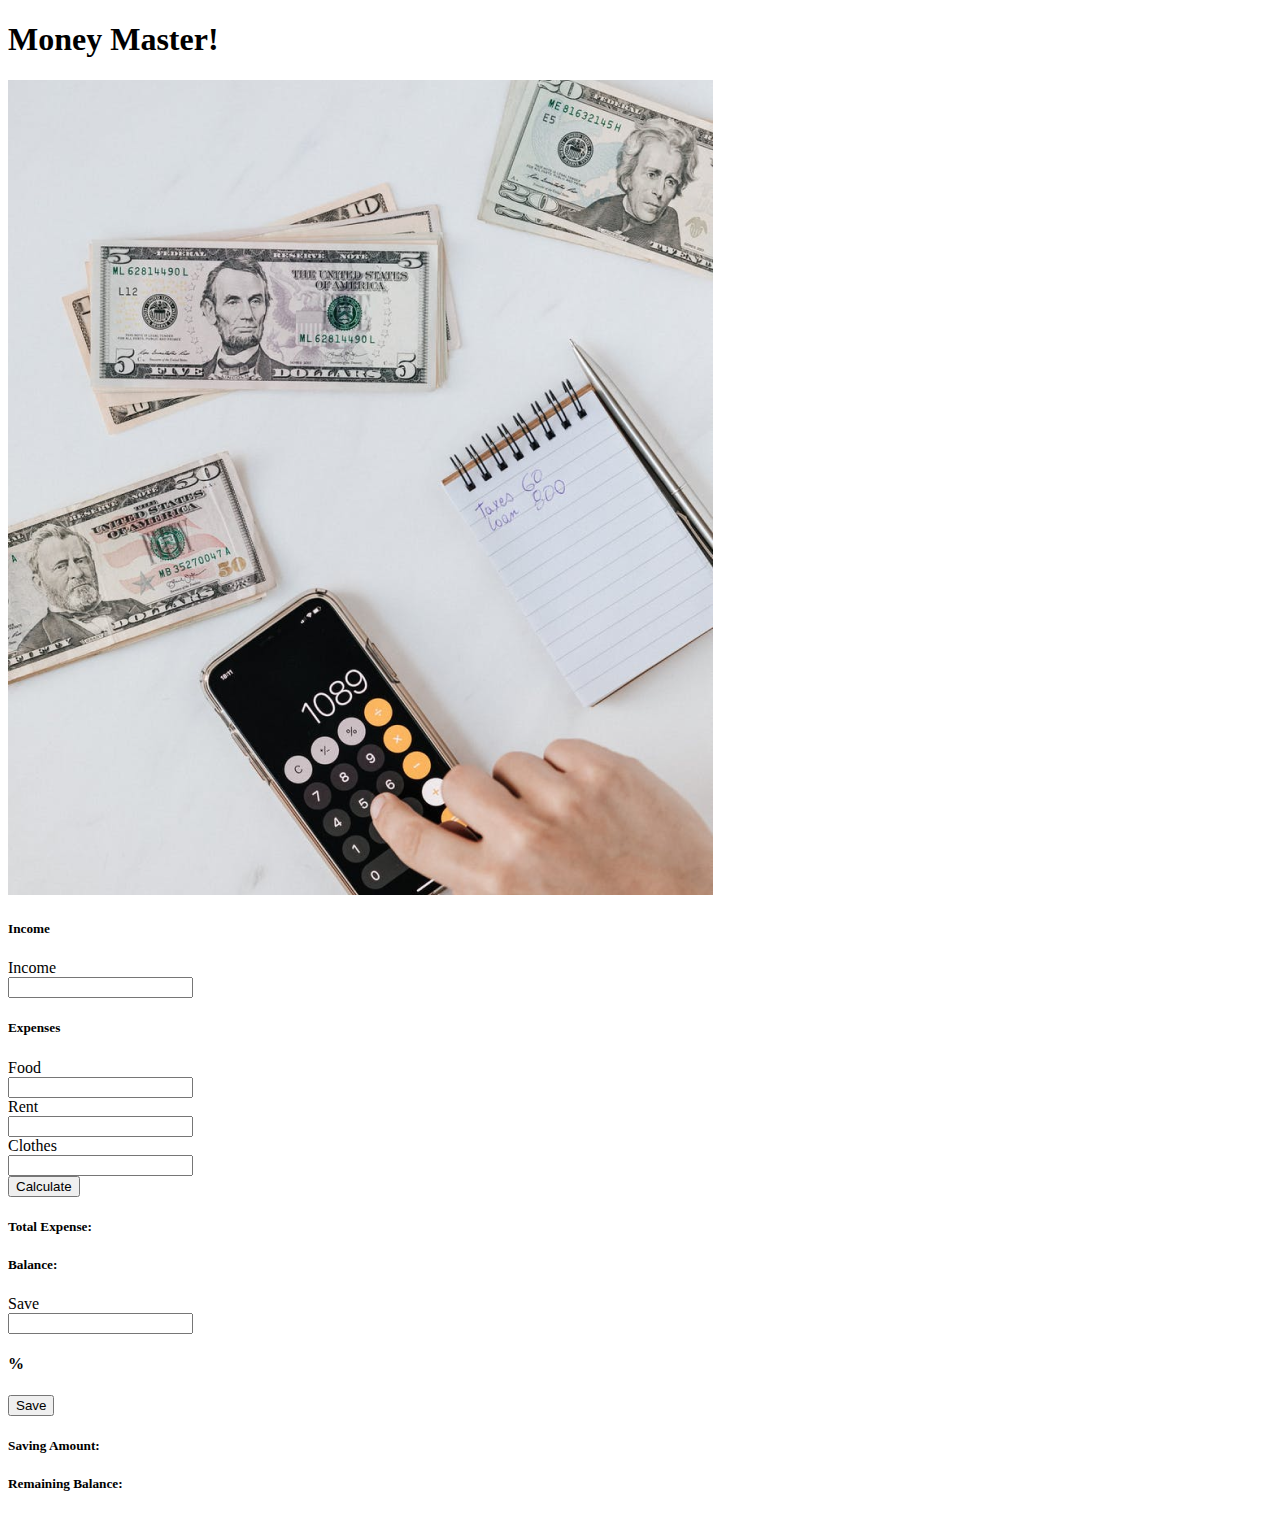
<file: debugging-practice-40/index.html>
<!DOCTYPE html>
<html lang="en">
  <head>
    <meta charset="utf-8" />
    <meta name="viewport" content="width=device-width, initial-scale=1" />
    <title>Money Master</title>
    <link
      href="https://cdn.jsdelivr.net/npm/bootstrap@5.2.0/dist/css/bootstrap.min.css"
      rel="stylesheet"
      integrity="sha384-gH2yIJqKdNHPEq0n4Mqa/HGKIhSkIHeL5AyhkYV8i59U5AR6csBvApHHNl/vI1Bx"
      crossorigin="anonymous"
    />
  </head>
  <body>
    <header class="text-center">
      <h1>Money Master!</h1>
    </header>

    <!-- Main section starts Here -->
    <main class="container">
      <section class="row row-cols-md-2 g-4">
        <div>
          <img class="img-fluid" src="assets/money.png" alt="" srcset="" />
        </div>
        <div class="bg-light">
          <div class="text-center">
            <h5 class="fw-bolder">Income</h5>
            <div class="row mb-3">
              <label for="income" class="fw-bold col-sm-2 col-form-label"
                >Income</label
              >
              <div class="col-sm-10">
                <input type="text" class="form-control" id="income" />
              </div>
            </div>
            <h5 class="fw-bolder">Expenses</h5>
            <div class="row mb-3">
              <label for="food" class="fw-bold col-sm-2 col-form-label"
                >Food</label
              >
              <div class="col-sm-10">
                <input type="text" class="form-control" id="food" />
              </div>
            </div>
            <div class="row mb-3">
              <label for="rent" class="fw-bold col-sm-2 col-form-label"
                >Rent</label
              >
              <div class="col-sm-10">
                <input type="text" class="form-control" id="rent" />
              </div>
            </div>
            <div class="row mb-3">
              <label for="clothes" class="fw-bold col-sm-2 col-form-label"
                >Clothes</label
              >
              <div class="col-sm-10">
                <input type="text" class="form-control" id="clothes" />
              </div>
            </div>
            <button
              id="calculate-btn"
              class="btn btn-lg btn-primary fw-bold"
              onclick="calculateexpense()"
            >
              Calculate
            </button>
            <div class="my-2">
              <h5 class="my-3 fw-bold">
                Total Expense: <span id="total-expense"></span>
              </h5>
              <h5 class="my-3 fw-bold">Balance: <span id="balance"></span></h5>
            </div>

            <div class="row mb-3">
              <label for="save" class="fw-bold col-sm-2 col-form-label"
                >Save</label
              >
              <div class="col-sm-5">
                <input type="text" class="form-control" id="save" />
              </div>
              <div class="col-sm-5 d-flex justify-content-around">
                <h4 class="fw-bolder me-3">%</h4>
                <button
                  class="btn btn-primary w-75 fw-bold"
                  onclick="calculateSavings()"
                >
                  Save
                </button>
              </div>
            </div>
            <div class="my-2">
              <h5 class="my-3 fw-bold">
                Saving Amount: <span id="saving-amount"></span>
              </h5>
              <h5 class="my-3 fw-bold">
                Remaining Balance: <span id="remaining-balance"></span>
              </h5>
            </div>
          </div>
        </div>
      </section>
    </main>
    <!-- Main section ends Here -->

    <script
      src="https://cdn.jsdelivr.net/npm/bootstrap@5.2.0/dist/js/bootstrap.bundle.min.js"
      integrity="sha384-A3rJD856KowSb7dwlZdYEkO39Gagi7vIsF0jrRAoQmDKKtQBHUuLZ9AsSv4jD4Xa"
      crossorigin="anonymous"
    ></script>

    <script src="js/script.js"></script>
  </body>
</html>
</file>
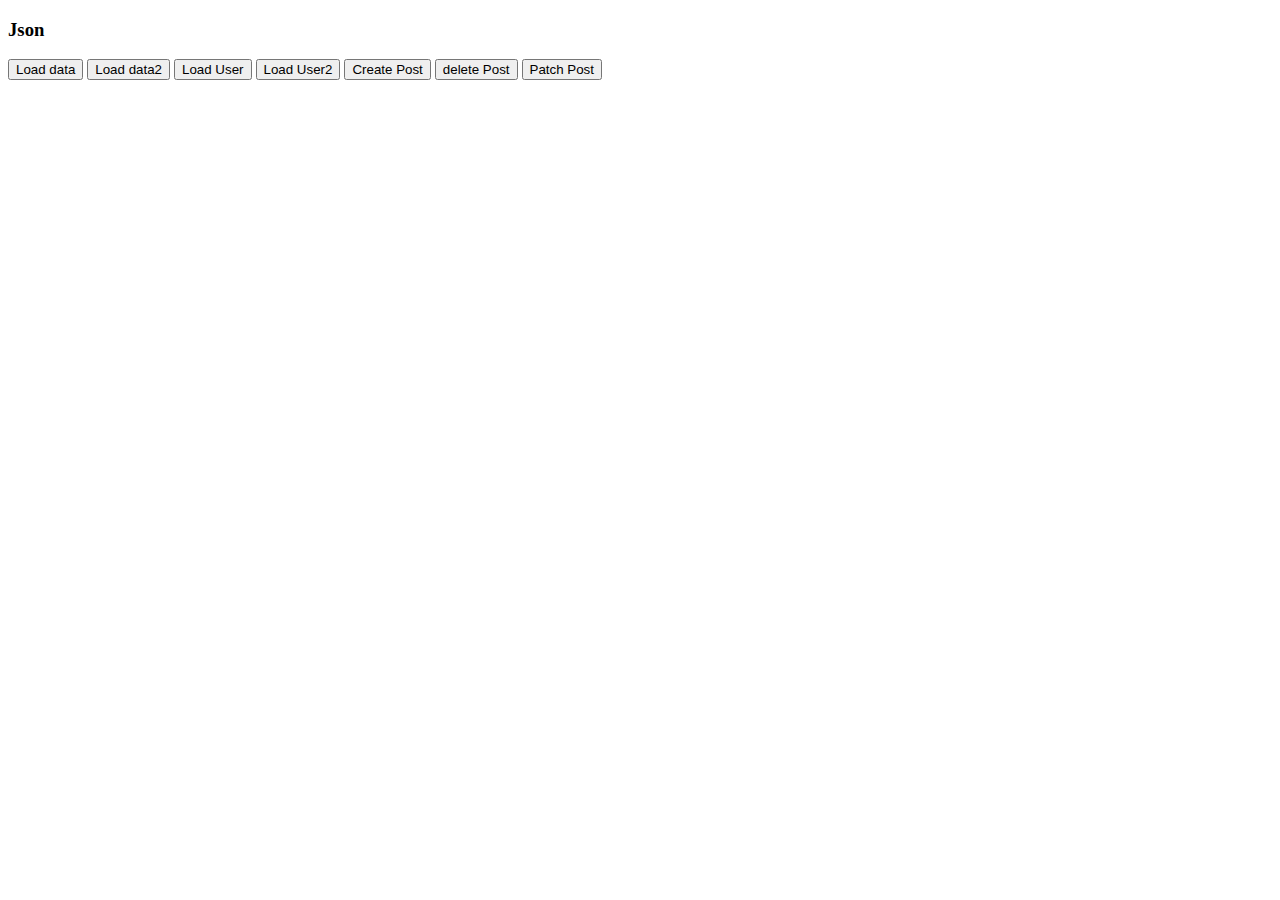
<file: JavaScript-Api-practice-33/index.html>
<!DOCTYPE html>
<html lang="en">
  <head>
    <meta charset="UTF-8" />
    <meta http-equiv="X-UA-Compatible" content="IE=edge" />
    <meta name="viewport" content="width=device-width, initial-scale=1.0" />
    <title>Document</title>
  </head>
  <body>
    <h3>Json</h3>
    <button onclick="loadData() ">Load data</button>
    <button onclick="loadData() ">Load data2</button>
    <button onclick=" loadUser() ">Load User</button>
    <button onclick=" loadUser2() ">Load User2</button>
    <button onclick="createPost()">Create Post</button>
    <button onclick="deletePost()">delete Post</button>

    <button>Patch Post</button>
    <div class="users-container">
      <ul class="" id="users-list"></ul>
    </div>
    <script src="fetch.js"></script>
    <script src="loadData.js"></script>
    <script src="index.js"></script>
  </body>
</html>
</file>
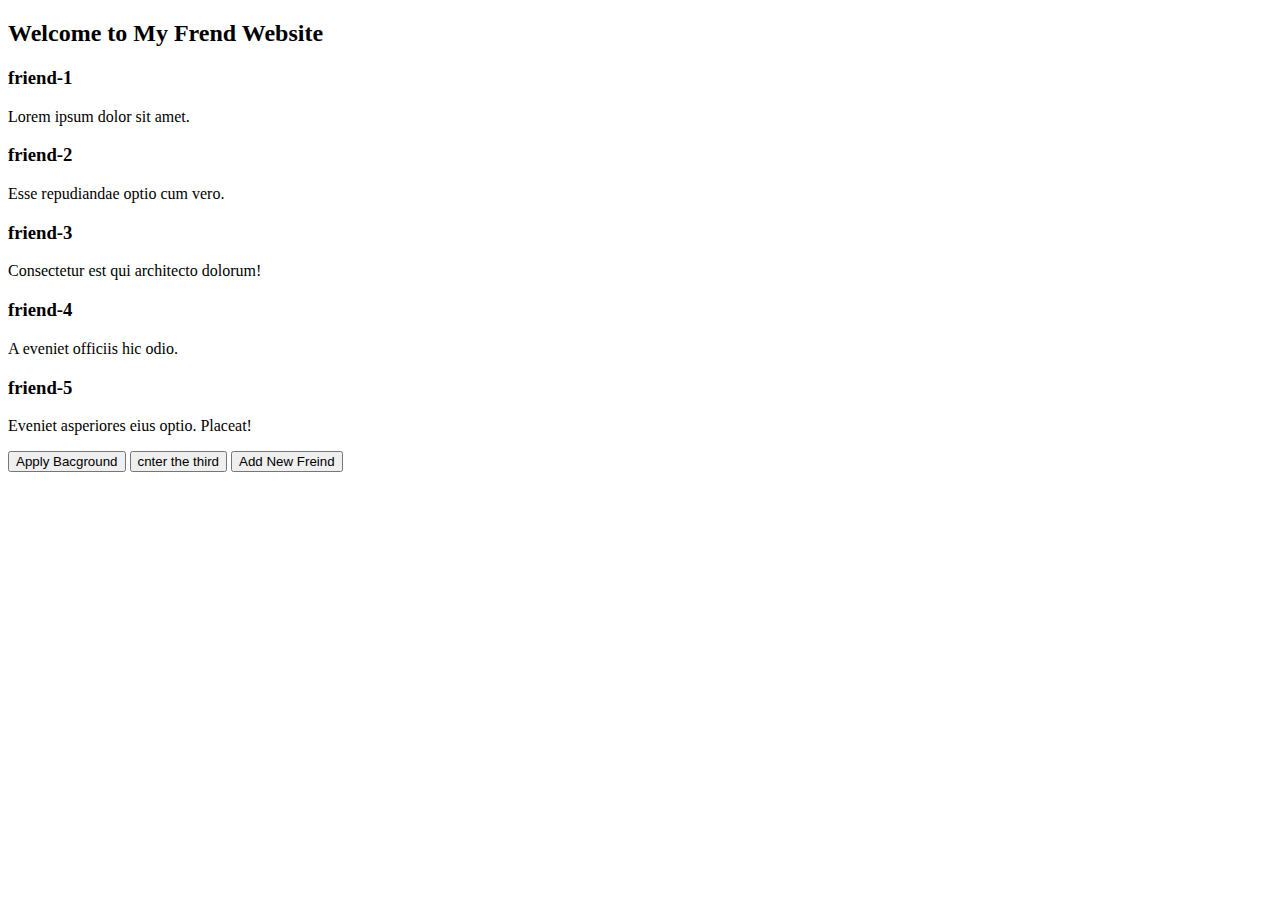
<file: javaScript-ES6-31/index.html>
<!DOCTYPE html>
<html lang="en">
  <head>
    <meta charset="UTF-8" />
    <meta http-equiv="X-UA-Compatible" content="IE=edge" />
    <meta name="viewport" content="width=device-width, initial-scale=1.0" />
    <title>Document</title>
  </head>
  <body>
    <head>
      <h2>Welcome to My Frend Website</h2>
    </head>
    <main>
      <section class="freinds">
        <div id="friends">
          <div class="friend">
            <h3 class="friend-name">friend-1</h3>
            <p>Lorem ipsum dolor sit amet.</p>
          </div>
          <div class="friend">
            <h3 class="friend-name">friend-2</h3>
            <p>Esse repudiandae optio cum vero.</p>
          </div>
          <div class="friend">
            <h3 id="third-friend" class="friend-name">friend-3</h3>
            <p>Consectetur est qui architecto dolorum!</p>
          </div>
          <div class="friend">
            <h3 class="friend-name">friend-4</h3>
            <p>A eveniet officiis hic odio.</p>
          </div>
          <div class="friend">
            <h3 class="friend-name">friend-5</h3>
            <p>Eveniet asperiores eius optio. Placeat!</p>
          </div>
        </div>
        <div class="operation">
          <button id="apply-bg">Apply Bacground</button>
          <button id="center-third">cnter the third</button>
          <button id="addNew">Add New Freind</button>
        </div>
      </section>
    </main>
    <script src="javaScript/dom.js"></script>
  </body>
</html>
</file>
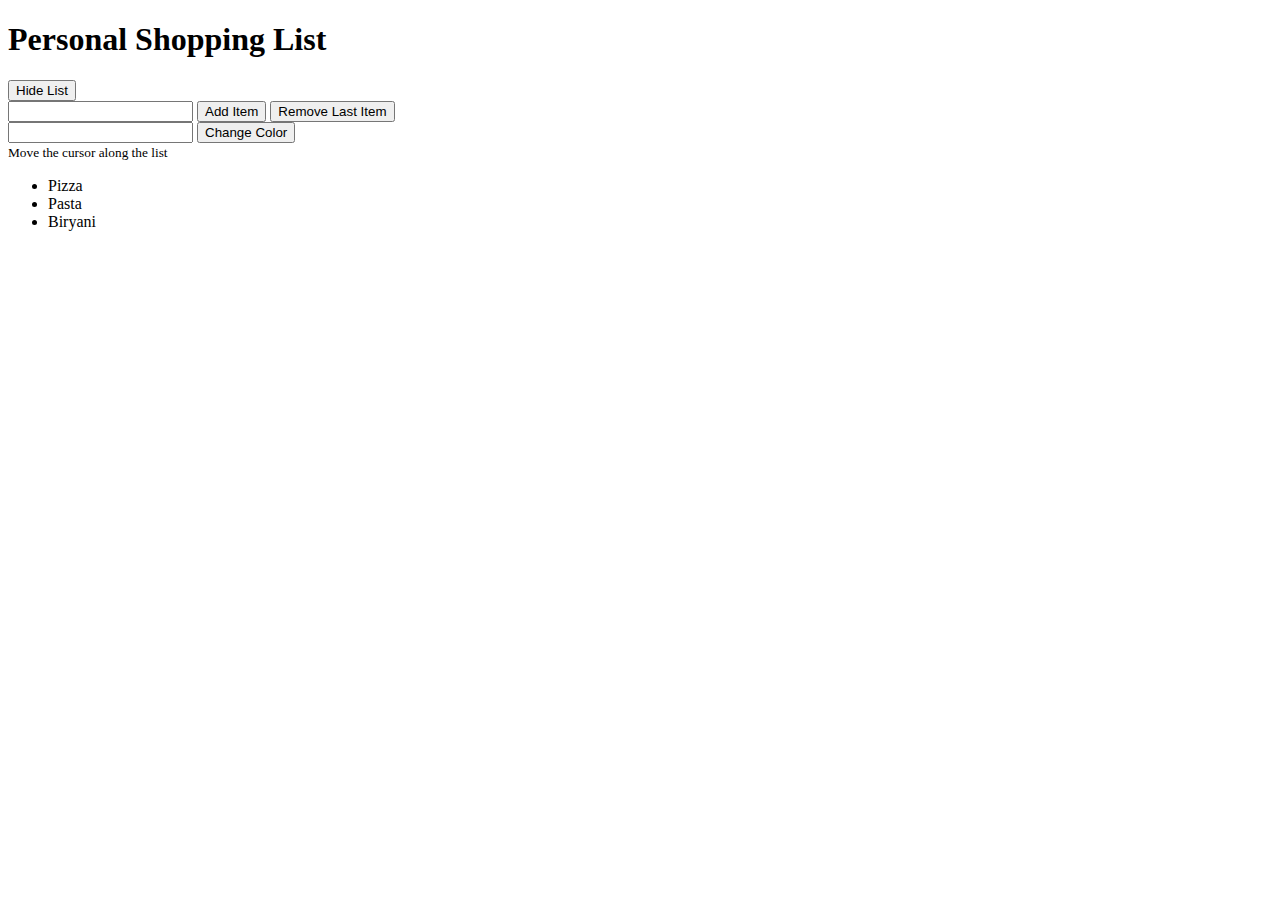
<file: debugging-practice-40/shopping-list.html>
<!DOCTYPE html>
<html lang="en">
  <head>
    <meta charset="utf-8" />
    <meta name="viewport" content="width=device-width, initial-scale=1" />
    <title>Personal Shopping List</title>

    <!-- bootstrap -->
    <link
      href="https://cdn.jsdelivr.net/npm/bootstrap@5.3.0-alpha1/dist/css/bootstrap.min.css"
      rel="stylesheet"
      integrity="sha384-GLhlTQ8iRABdZLl6O3oVMWSktQOp6b7In1Zl3/Jr59b6EGGoI1aFkw7cmDA6j6gD"
      crossorigin="anonymous"
    />
  </head>
  <body>
    <section>
      <h1 class="text-danger text-center my-4">Personal Shopping List</h1>

      <!-- toggle button -->
      <button
        id="toggle-button"
        onclick="toggleButton()"
        class="d-flex mx-auto mb-3 btn btn-dark"
      >
        Hide List
      </button>

      <!-- List container -->
      <div class="d-flex justify-content-center">
        <div
          id="list-div"
          style="min-height: 500px"
          class="w-50 shadow-lg bg-warning-subtle border border-2 border-dark"
        >
          <div class="input-group mt-5 w-75 mx-auto">
            <input type="text" class="form-control" id="add-field" />

            <!-- add button -->
            <button
              class="btn btn-success ms-2 rounded-1"
              type="button"
              onclick="addItem()"
            >
              Add Item
            </button>

            <!-- remove button -->
            <button
              class="btn btn-danger ms-2 rounded-1"
              type="button"
              onclick="removeItem()"
            >
              Remove Last Item
            </button>
          </div>

          <!-- change color -->
          <div class="input-group mb-3 w-75 mx-auto mt-2">
            <input id="color-field" type="text" class="form-control" />
            <button
              onclick="changeColor()"
              class="btn btn-info text-white"
              type="button"
              id="color-change"
            >
              Change Color
            </button>
          </div>

          <!-- list -->
          <small class="fw-bolder d-flex justify-content-center text-success"
            >Move the cursor along the list</small
          >

          <div class="d-flex justify-content-center">
            <ul id="item-list" class="fs-2">
              <li>Pizza</li>
              <li>Pasta</li>
              <li>Biryani</li>
            </ul>
          </div>
        </div>
      </div>
    </section>

    <script src="shopping-list.js"></script>

    <!-- bootstrap -->
    <script
      src="https://cdn.jsdelivr.net/npm/bootstrap@5.3.0-alpha1/dist/js/bootstrap.bundle.min.js"
      integrity="sha384-w76AqPfDkMBDXo30jS1Sgez6pr3x5MlQ1ZAGC+nuZB+EYdgRZgiwxhTBTkF7CXvN"
      crossorigin="anonymous"
    ></script>
  </body>
</html>
</file>
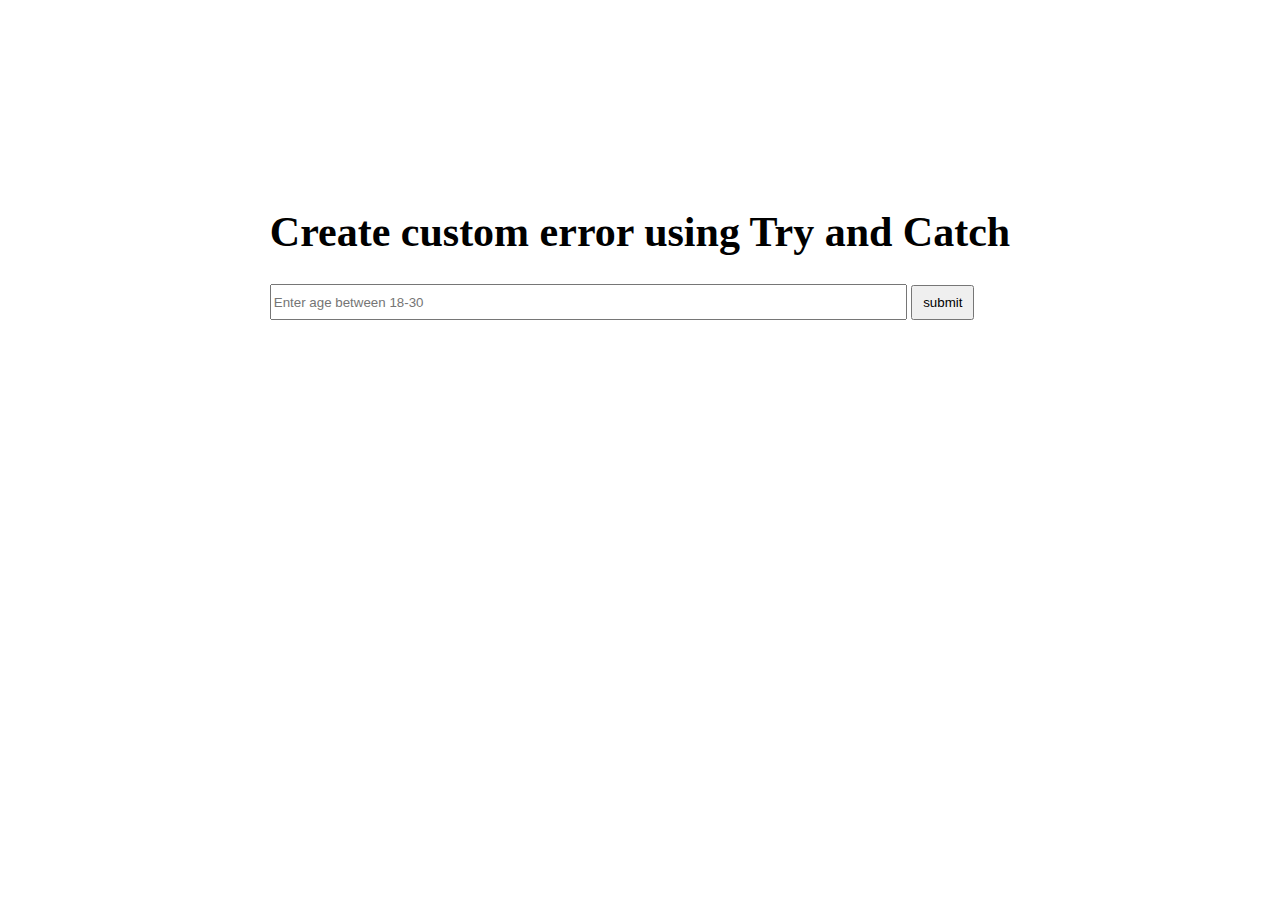
<file: more-Javascript-concept-39/try-catch.html>
<!DOCTYPE html>
<html lang="en">
  <head>
    <meta charset="UTF-8" />
    <meta http-equiv="X-UA-Compatible" content="IE=edge" />
    <meta name="viewport" content="width=device-width, initial-scale=1.0" />
    <title>Try, catch, throw</title>
    <style>
      #container {
        display: flex;
        justify-content: center;
        align-items: center;
        height: 500px;
      }

      h1 {
        font-size: 42px;
      }

      #age {
        width: 85%;
        height: 30px;
      }

      button {
        height: 35px;
        padding: 0 10px;
        cursor: pointer;
      }

      #error {
        color: red;
      }
    </style>
  </head>

  <body>
    <section id="container">
      <div>
        <h1>Create custom error using Try and Catch</h1>
        <div>
          <input type="text" id="age" placeholder="Enter age between 18-30" />
          <button onclick="checkAge()" type="submit">submit</button>
          <p id="error"></p>
        </div>
      </div>
    </section>

    <script src="try-catch.js"></script>
  </body>
</html>
</file>
